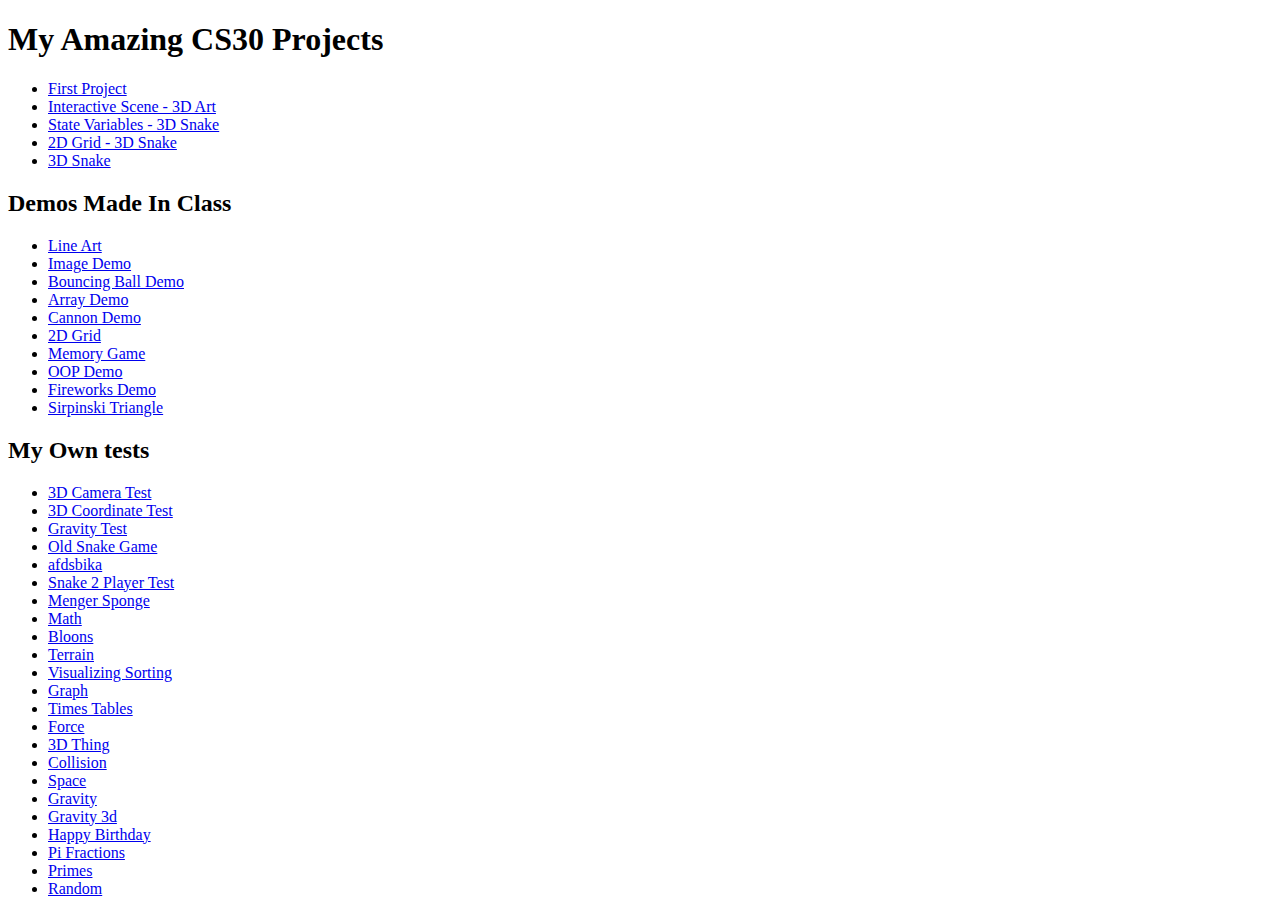
<file: index.html>
<!DOCTYPE html>
<html lang="en">
<head>
    <meta charset="UTF-8">
    <meta name="viewport" content="width=device-width, initial-scale=1.0">
    <meta http-equiv="X-UA-Compatible" content="ie=edge">
    <title>My Amazing CS30 Projects</title>
</head>
<body>
    
    <h1>My Amazing CS30 Projects</h1>

    <ul>
        <li>
            <a href="/firstproject/">First Project</a>
        </li>
        <li>
            <a href="/interactivescene-3dart/">Interactive Scene - 3D Art</a>
        </li>
        <li>
            <a href="/statevariables-snake/">State Variables - 3D Snake</a>
        </li>
        <li>
            <a href="/snakeskins/">2D Grid - 3D Snake</a>
        </li>
        <li>
            <a href="/finalsnakegame//">3D Snake</a>
        </li>
    </ul>

    <h2>Demos Made In Class</h2>
    <ul>
        <li>
            <a href="/lineart/">Line Art</a>
        </li>
        <li>
            <a href="/imagedemo/">Image Demo</a>
        </li>
        <li>
            <a href="/bouncingball">Bouncing Ball Demo</a>
        </li>
        <li>
            <a href="/arraysdemo">Array Demo</a>
        </li>
        <li>
            <a href="/cannondemo">Cannon Demo</a>
        </li>
        <li>
            <a href="/2dgrid">2D Grid</a>
        </li>
        <li>
            <a href="/memorygame">Memory Game</a>
        </li>
        <li>
            <a href="/firstoopdemo">OOP Demo</a>
        </li>
        <li>
            <a href="/fireworks/">Fireworks Demo</a>
        </li>
        <li>
            <a href="/sirpinskitriangle">Sirpinski Triangle</a>
        </li>
    </ul>

    <h2>My Own tests</h2>
    <ul>
        <li>
            <a href="/3dcamera/">3D Camera Test</a>
        </li>
        <li>
            <a href="/3dcoordinatetest/">3D Coordinate Test</a>
        </li>
        <li>
            <a href="/gravitytest/">Gravity Test</a>
        </li>
        <li>
            <a href="/snakeold/">Old Snake Game</a>
        </li>
        <li>
            <a href="/idontknow/">afdsbika</a>
        </li>
        <li>
            <a href="/snake2player/">Snake 2 Player Test</a>
        </li>
        <li>
            <a href="/mengersponge/">Menger Sponge</a>
        </li>
        <li>
            <a href="/math/">Math</a>
        </li>
        <li>
            <a href="/bloons/">Bloons</a>
        </li>
        <li>
            <a href="/noise/">Terrain</a>
        </li>
        <li>
            <a href="/sorting/">Visualizing Sorting</a>
        </li>
        <li>
            <a href="/graph/">Graph</a>
        </li>
        <li>
            <a href="/timestable/">Times Tables</a>
        </li>
        <li>
            <a href="/force/">Force</a>
        </li>
        <li>
            <a href="/3dthing/">3D Thing</a>
        </li>
        <li>
            <a href="/collision/">Collision</a>
        </li>
        <li>
            <a href="/space/">Space</a>
        </li>
        <li>
            <a href="/gravity/">Gravity</a>
        </li>
        <li>
            <a href="/gravity3d/">Gravity 3d</a>
        </li>
        <li>
            <a href="/happybirthday/">Happy Birthday</a>
        </li>
        <li>
            <a href="/pifractions/">Pi Fractions</a>
        </li>
        <li>
            <a href="/primes/">Primes</a>
        </li>
        <li>
            <a href="/rando/">Random</a>
        </li>
    </ul>

</body>
</html>
</file>
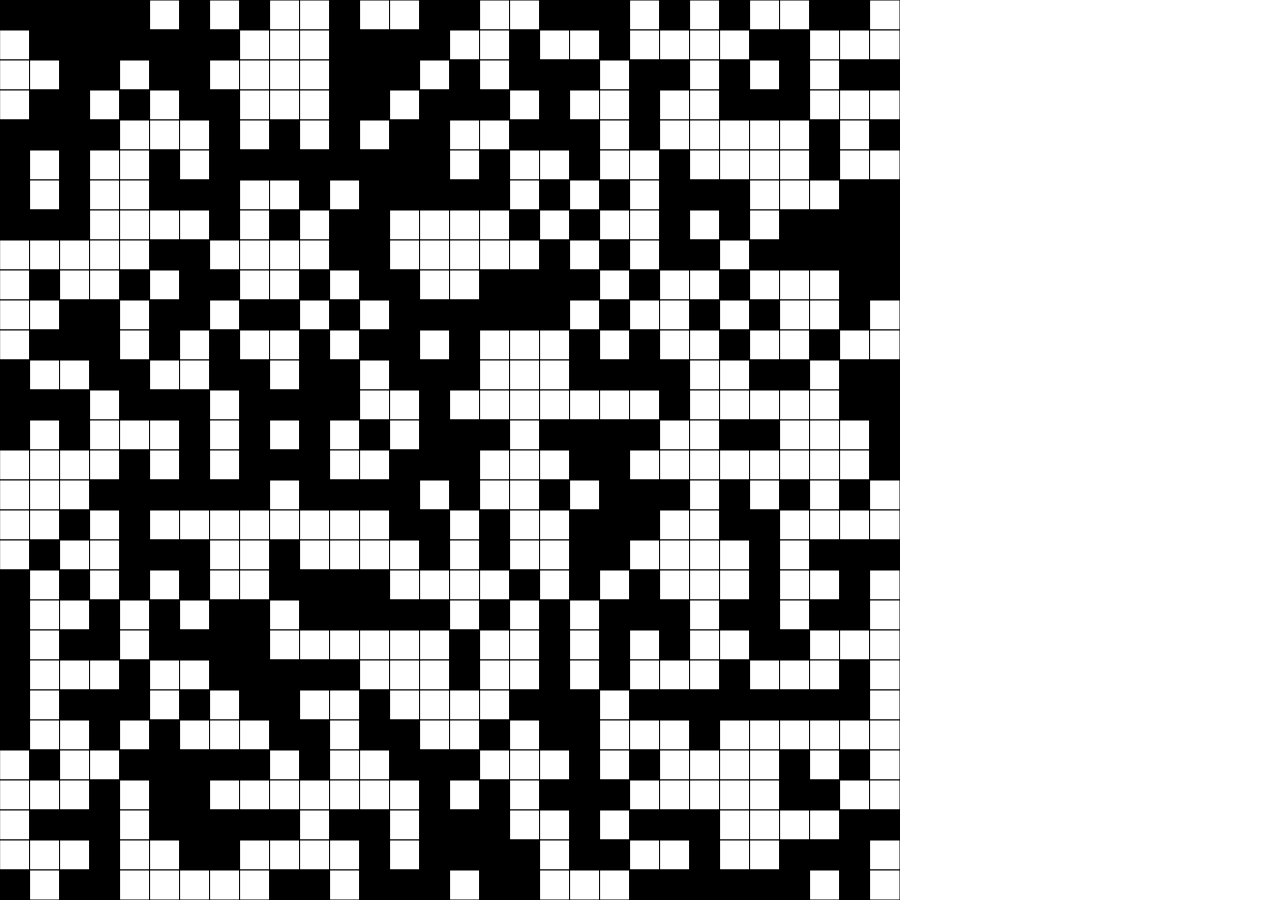
<file: 2dgrid/index.html>
<!DOCTYPE html>
<html>
  <head>
    <meta name="viewport" width=device-width, initial-scale=1.0, maximum-scale=1.0, user-scalable=0>
    <link rel="stylesheet" href="css/fullscreenp5.css">
    <script src="js/p5.min.js"></script>
    <!-- <script src="js/p5.dom.min.js"></script> -->
    <!-- <script src="js/p5.sound.min.js"></script> -->
    <!-- <script src="js/p5.collide2d.min.js"></script> -->
    <script src="sketch.js"></script>
  </head>
  <body>
  </body>
</html>
</file>
<file: 2dgrid/css/fullscreenp5.css>
body, html {
    padding: 0;
    margin: 0;
    height: 100%;
    overflow: hidden;
}
::-webkit-scrollbar {
    display: none;
}
</file>
